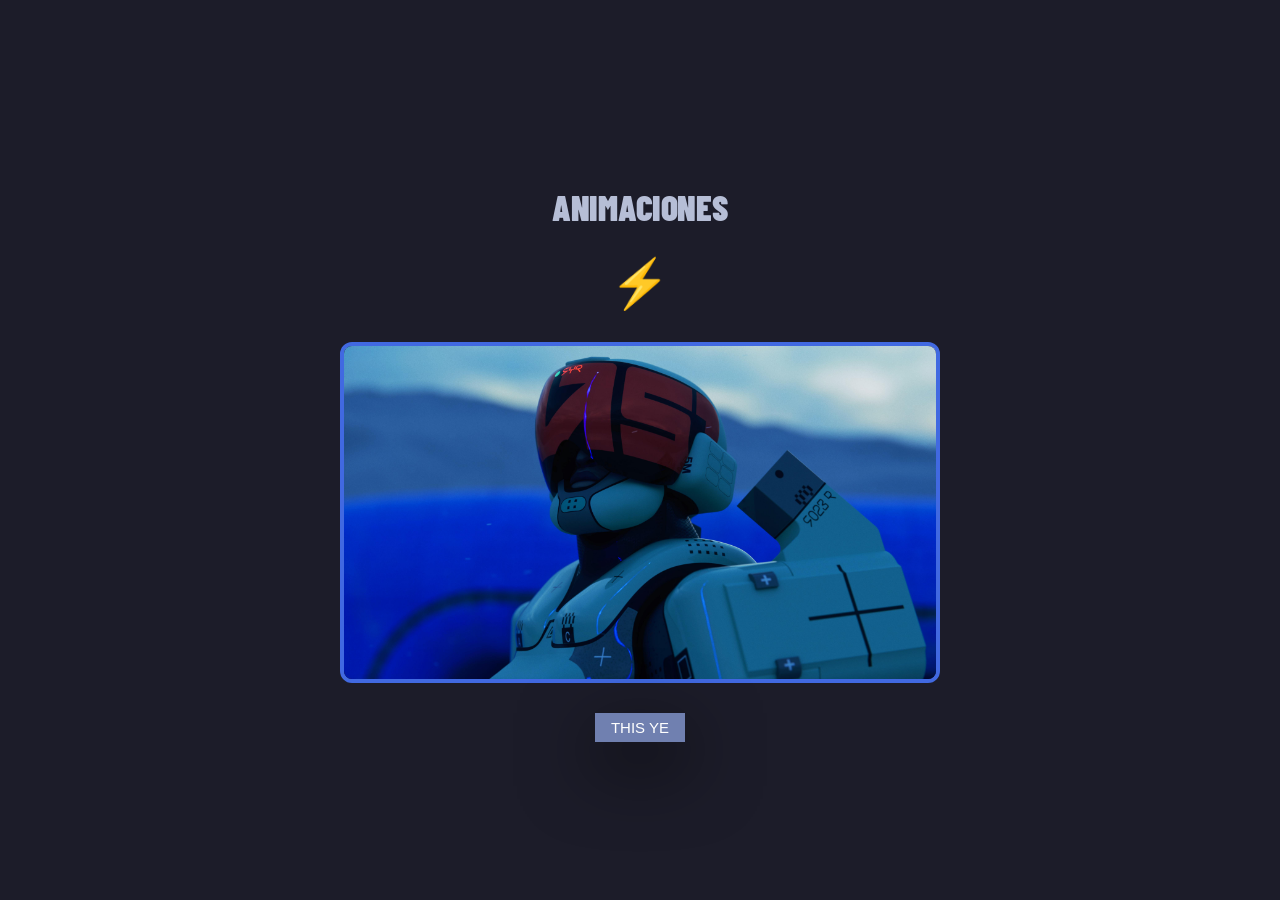
<file: index.html>
<!DOCTYPE html>
<html lang="es">
<head>
    <meta charset="UTF-8">
    <meta name="viewport" content="width=device-width, initial-scale=1.0">
    <title>Document</title>
    <link rel="stylesheet" href="style.css">
    <link rel="preconnect" href="https://fonts.googleapis.com">
<link rel="preconnect" href="https://fonts.gstatic.com" crossorigin>
<link href="https://fonts.googleapis.com/css2?family=Barlow+Condensed:wght@900&family=Bebas+Neue&family=Lobster+Two:ital,wght@0,400;0,700;1,400;1,700&display=swap" rel="stylesheet">
</head>
<body>
    

    <div class="Animaciones"></div>

        <h1>ANIMACIONES</h1><!-- libre -->
        <button class="Boton">THIS YE</button><!-- from/to -->
        <div class="icono">⚡</div><!-- 0% 50% 100% -->
        <img class="foto" src="2dng723b9plg1.jpeg" alt="Destroyer"/><!-- 0% 25% 50% 75% 100% -->
        

    </div>
    

  
</body>
</html>
</file>
<file: style.css>
*{box-sizing: border-box;
  margin: 0;
  padding: 0;}

body {display: flex;
      justify-content: center;
      flex-direction: column;
      align-items: center;
      min-height: 100vh;
      gap: 30px;
      background-color: rgb(28, 28, 41);}


/*.Animaciones{display: flex;
             flex-direction: column;
             justify-content: center;
             align-items: center;
             gap: 24px;}*/


/*From to*/ /*BOTON*/
@keyframes aparecer {
    
    from {opacity: 0;
          transform: scale(0.5);
          border-radius: 30px;
          transform: translateX(-300px);}

    to {opacity: 1;
        transform: scale(1);
        border-radius: 0px;
        box-shadow: rgba(0, 0, 0, 0.56) 0px 22px 70px 4px;
        font-size: 15px;
        transform: translateX(0px);}}

.Boton {background-color: rgba(112, 128, 176);
        color: white;
        padding: 6px 16px;
        font-size: 1rem;
        animation: aparecer 3s ease forwards;
        display: flex;
        border: none;
        order: 4;}

.Boton:hover {background-color: rgb(78, 88, 117);
              /*border-color: rgb(211, 211, 211);*/
              transform: scale(1.1);
              transition: background-color 0.3s ease, transform 0.3s ease;}

.Boton:active {background-color: rgb(53, 59, 77);}




/*0% 50% 100%*/ /*ICONO*/
@keyframes pulso {
  0%   {transform: scale(1);}
  50%  {transform: scale(1.4);}
  100% {transform: scale(1);}}

@keyframes opacidad {

  from {opacity: 0;}
  to {opacity: 100;}
}

.icono {font-size: 3rem;
        cursor:pointer;
        animation: pulso 3s ease-in-out infinite, opacidad 3s ease-in-out;
        transition: transform 0.3s ease, text-shadow 0.3s ease;
        order: 2;}

.icono:hover {animation-play-state: paused;}

.icono:active {text-shadow: /*X*/0 /*Y*/0 /*Desenfoque*/10px orange;}







/*0% 25% 50% 75% 100%*/ /*IMAGEN*/

@keyframes colores {
  0%   {border-color: royalblue;}
  25%  {border-color: rgb(28, 202, 255);}
  50%  {border-color: royalblue;}
  75%  {border-color: rgb(28, 202, 255);}
  100% {border-color: royalblue;}}

@keyframes desplazamiento {
  
  from {transform: translateX(300px);
        opacity: 0;
      
  to {transform: translateX(0px);
      opacity: 1;}}

  }

.foto {width: 600px;
       border: 4px solid royalblue;
       border-radius: 12px;
       animation: colores 5s ease-in-out infinite, desplazamiento 3s ease-out;
       transition: transform 0.3s ease, opacity 0.3s ease;
       transition: filter 3s ease;
       display: flex;
       order: 3;}

.foto:hover {filter: blur(7px);
             transition: filter 2s ease;}

.foto:active {opacity: 0.5;}


/*libre*/ /*TITULO*/

@keyframes Cambio {

  from {transform: scale(0);
        color: rgba(112, 128, 176);
        transform: translateY(-100px);
        opacity: 0;}
  
  to {transform: scale(1.1);
      color: rgb(182, 190, 214);}

}

h1 {animation: Cambio 3s ease-out forwards;
    font-family: "Barlow Condensed", sans-serif;
    font-weight: 900;
    font-style: normal;}
</file>
